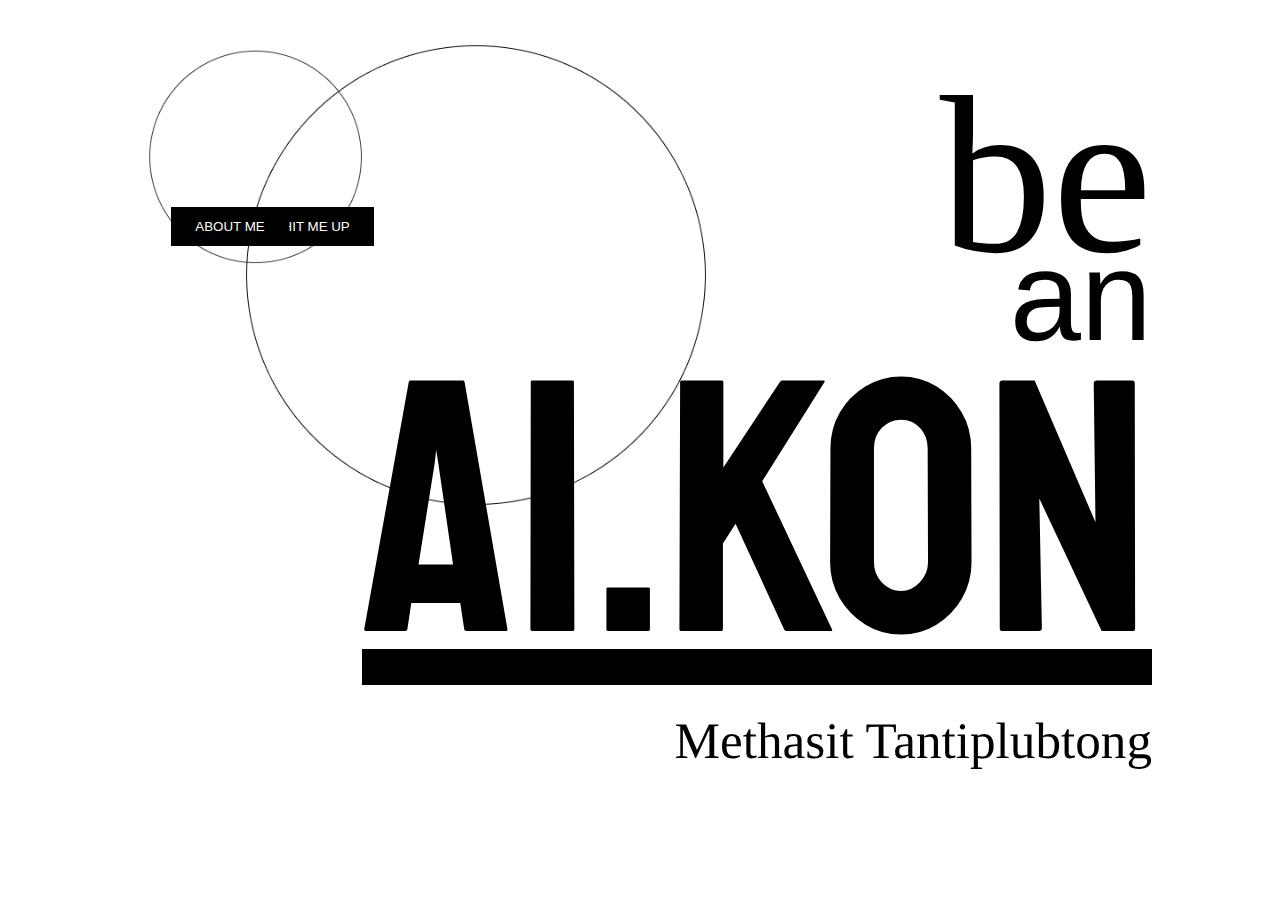
<file: index.html>
<!DOCTYPE html>
<html lang="en">
<head>
    <meta charset="UTF-8">
    <meta name="viewport" content="width=device-width, initial-scale=1.0">
    <title>aikonnn's personal blog</title>
    <link rel = "stylesheet" type="text/css" href="styling.css">
</head>
<body>
    <div class="container">
        <section class="one">
            <div class="be">be
                <div class="an">an</div>
                <div class="aikon">ai.kon</div>
                <div class="name">Methasit Tantiplubtong</div>
                <button class="chat"><a href="https://www.instagram.com/ai.konnn/">HIT ME UP</a></button>
                <button class="aboutme">ABOUT ME</button>
            </div>
        </section>
        <section class="two">
            <h1>Education</h1>
        </section>
        <section class="three">
            <h1>Projects</h1>
        </section>
        <section class="four">
            <h1>For fun</h1>
        </section>
    </div>
</body>
</html>
</file>
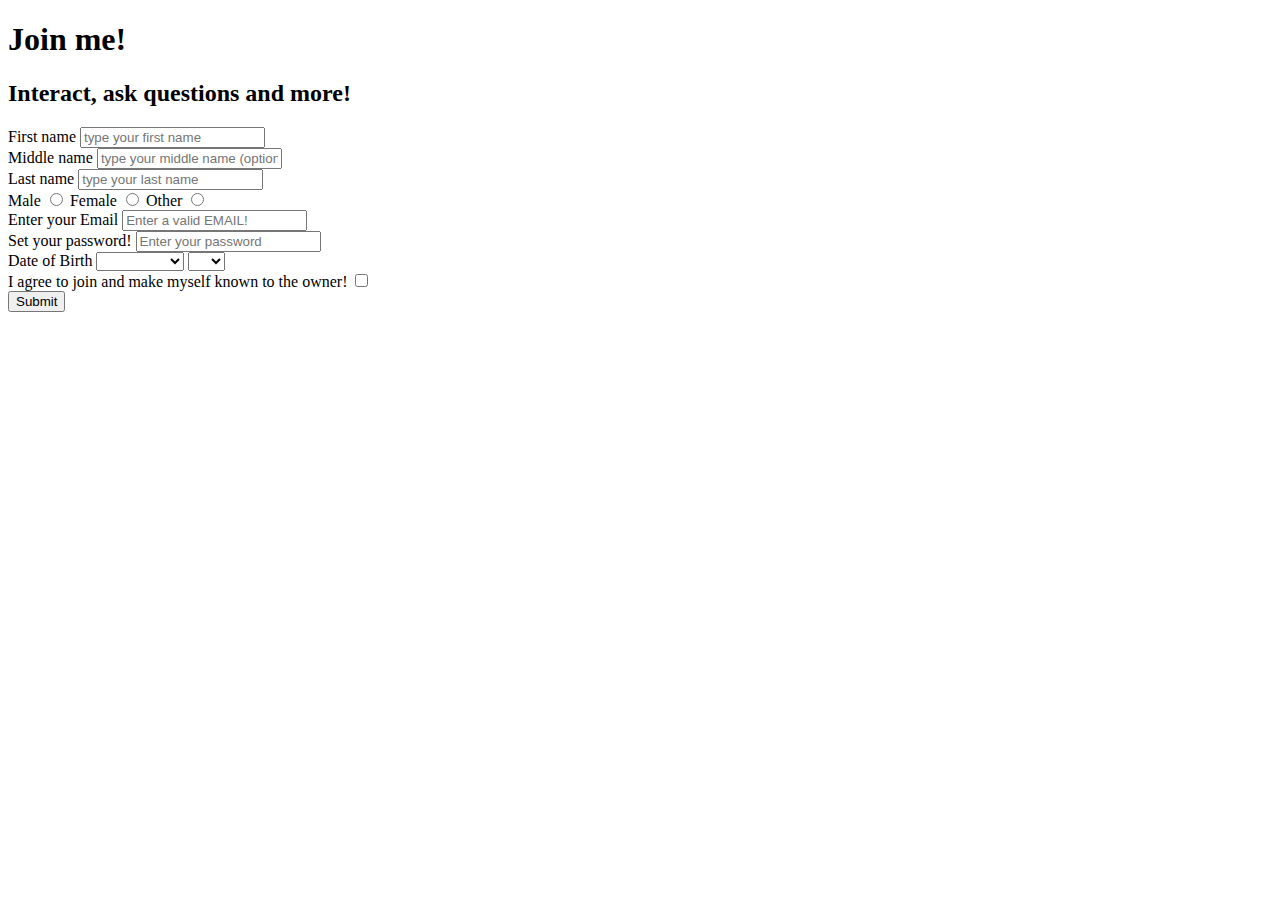
<file: regis.html>
<!DOCTYPE html>
<html lang="en">
<head>
    <meta charset="UTF-8">
    <meta http-equiv="X-UA-Compatible" content="IE=edge">
    <meta name="viewport" content="width=device-width, initial-scale=1.0">
    <title>Document</title>
</head>
<body>
    <h1>Join me!</h1>
    <h2>Interact, ask questions and more!</h2>

    <div id="registration-form">
        <form>
            <label for="first-name">First name</label>
            <input type="text" name="first-name" placeholder="type your first name" required>
            <br>
            <label for="middle-name">Middle name</label>
            <input type="text" name="middle-name" placeholder="type your middle name (optional)">
            <br>
            <label for="last-name">Last name</label>
            <input type="text" name="last-name" placeholder="type your last name" required>

            <div>
                <label for="gender-male">Male</label>
                <input type = "radio" name="gender-choice" value = "choice1">
        
                <label for="gender-male">Female</label>
                <input type = "radio" name="gender-choice" value = "choice2">
        
                <label for="gender-male">Other</label>
                <input type = "radio" name="gender-choice" value = "choice3">
        
        
            </div>
            
            <div>
                <label for="email">Enter your Email</label>
                <input type ="email" name="email" placeholder="Enter a valid EMAIL!" required>
                <br>
                <label for="password">Set your password!</label>
                <input type="password" name="password" placeholder="Enter your password" required>
            </div>
        
            <div>
                <label for="month">Date of Birth</label>
                <select name="month">
                    <option value = '0' selected disabled></option>
                    <option value = "jan">January</option>
                    <option value = "feb">Febuary</option>
                    <option value = "mar">March</option>
                    <option value = "apr">April</option>
                    <option value = "may">May</option>
                    <option value = "jun">June</option>
                    <option value = "jul">July</option>
                    <option value = "aug">August</option>
                    <option value = "sep">September</option>
                    <option value = "oct">October</option>
                    <option value = "nov">November</option>
                    <option value = "dec">December</option>
                </select>
                <select name="date">
                    <option value = '0' selected disabled></option>
                    <option value = "1">1</option>
                    <option value = "2">2</option>
                    <option value = "3">3</option>
                    <option value = "4">4</option>
                    <option value = "5">5</option>
                    <option value = "6">6</option>
                    <option value = "7">7</option>
                    <option value = "8">8</option>
                    <option value = "9">9</option>
                    <option value = "10">10</option>
                    <option value = "11">11</option>
                    <option value = "12">12</option>
                    <option value = "13">13</option>
                    <option value = "14">14</option>
                    <option value = "15">15</option>
                    <option value = "16">16</option>
                    <option value = "17">17</option>
                    <option value = "18">18</option>
                    <option value = "19">19</option>
                    <option value = "20">20</option>
                    <option value = "21">21</option>
                    <option value = "22">22</option>
                    <option value = "23">23</option>
                    <option value = "24">24</option>
                    <option value = "25">25</option>
                    <option value = "26">26</option>
                    <option value = "27">27</option>
                    <option value = "28">28</option>
                    <option value = "29">29</option>
                    <option value = "30">30</option>
                    <option value = "31">31</option>
                </select>
            </div>
            
            <label for="agree">I agree to join and make myself known to the owner!</label>
            <input type="checkbox" name = "agree">
            <br>
            <button type="submit">Submit</button>
        </form>
    </div>

    
    
    
</body>
</html>
</file>
<file: styling.css>
@import url('https://fonts.googleapis.com/css2?family=Staatliches&display=swap');

@import url('http://fonts.cdnfonts.com/css/yaldevi-colombo');

* {
    margin: 0;
    padding: 0;
    box-sizing: border-box;
    font-family: sans-serif
}

section {
    height: 100vh;
    display: flex;
    
    
    color: white;
    scroll-snap-align: start;
}

a:link{
    color:white;
    text-decoration: none;
}

a:visited{
    color:white;
    text-decoration: none;
}

a:hover{
    color:white;
    text-decoration: none;
}

a:active{
    color:white;
    text-decoration: none;
}

.container{
    scroll-snap-type: y mandatory;
    overflow-y: scroll;
    height: 100vh;
}


.one{
    background: rgb(255, 255, 255);
    color: black;
    background-image: url(Image/background.png);
    background-size: cover;
}
    .aboutme{
        position:absolute;
        right: 71%;
        top: 20%;


        background-color: black;
        border: none;
        color: white;
        text-align:center;
        padding: 12px 24px;
        display: inline-block;
    }
    .chat{
        position:absolute;
        right: 64%;
        top: 20%;


        background-color: black;
        border: none;
        color: white;
        text-align:center;
        padding: 12px 24px;
        display: inline-block;
    }
    .be{
        position: relative;
        width: 95%;
        height: 90%;
        right: 5%;
        top: 5%;
        

        font-family: Vogue;
        font-style: normal;
        font-weight: normal;
        text-align: right;
        font-size: 25vmin;
        line-height: 260px;
        color: #000000;
        
        text-rendering: geometricPrecision;

    }
    .aikon{
        position: absolute;
        width: 100%;
        height: 100%;
        right:0;
        top: 27%;


        font-family: Staatliches;
        font-style: normal;
        font-weight: normal;
        font-size: 40vmin;
        line-height: 500px;
        text-align: right;
        text-decoration-line: underline;

        color: #000000;
        
        text-rendering:optimizeLegibility;
        
    }
    .an{
        position: absolute;
        width: 100%;
        height: 100%;
        right: 0px;
        top: 15%;

        

        font-family: 'Yaldevi Colombo Light', sans-serif;
        font-style: normal;
        font-weight: 300;
        text-align: right;
        font-size: 10vmax;
        
        text-rendering: geometricPrecision;
    }
    .name{
        position: absolute;
        width: 100%;
        height: 100%;
        right:0;
        top: 70%;

        font-size: 4vmax;
        font-family:Georgia, 'Times New Roman', Times, serif;
    }

    
.two{
    background: wheat;
}

.three{
    background: salmon;
}

.four{
    background:seagreen;
}
</file>
